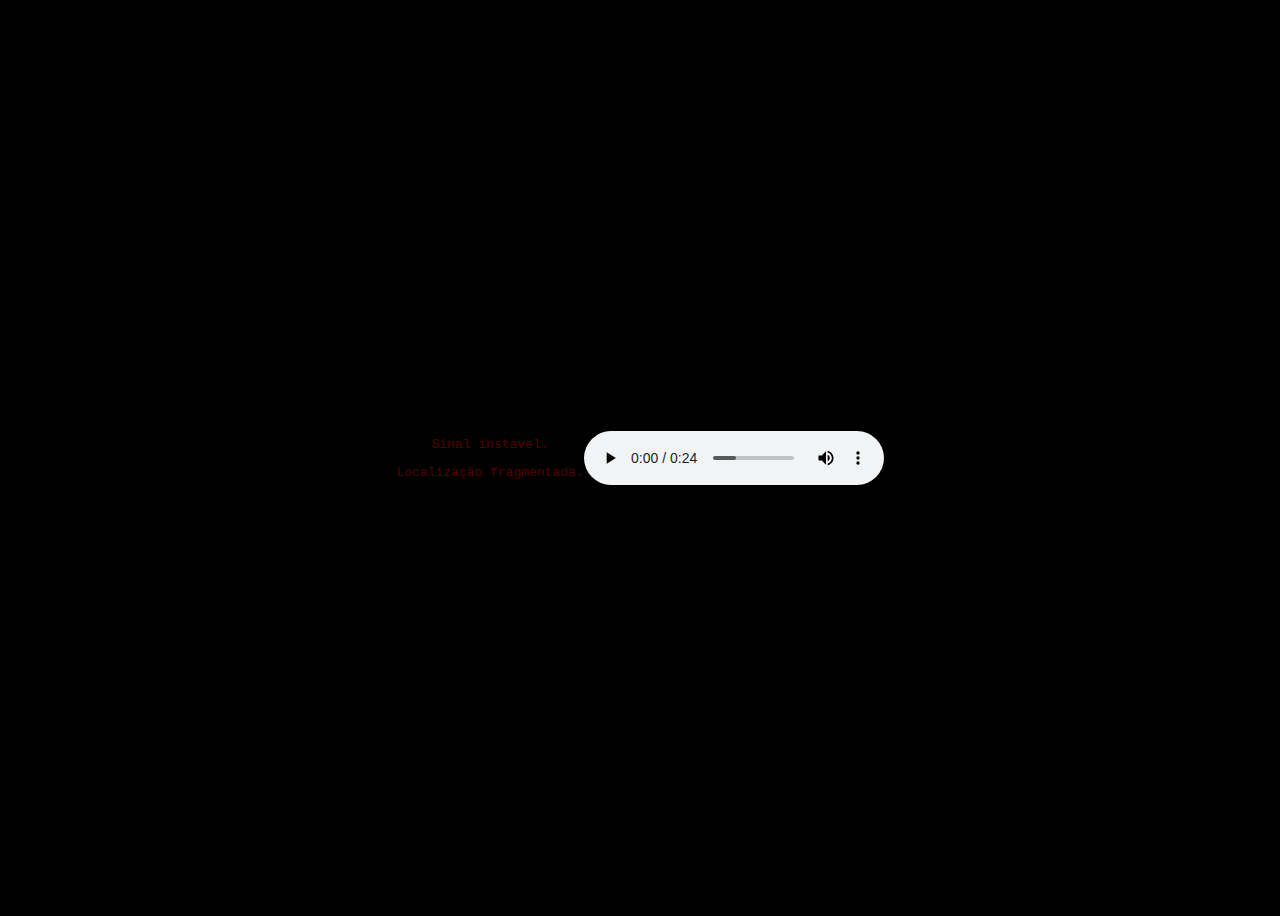
<file: index.html>
<!DOCTYPE html>
<html lang="pt-br">
<head>
  <meta charset="UTF-8">
  <title>Transmissão Instável</title>
  <link rel="stylesheet" href="style.css">
</head>
<body>

  <div class="container">
    <p class="aviso">Sinal instável.</p>
    <p class="aviso">Localização fragmentada.</p>
  </div>

  <audio controls autoplay>
    <source src="audio.mp3" type="audio/mpeg">
  </audio>

  <!--
    O destino não está oculto.
    Apenas não foi nomeado.
  -->

</body>
</html>
</file>
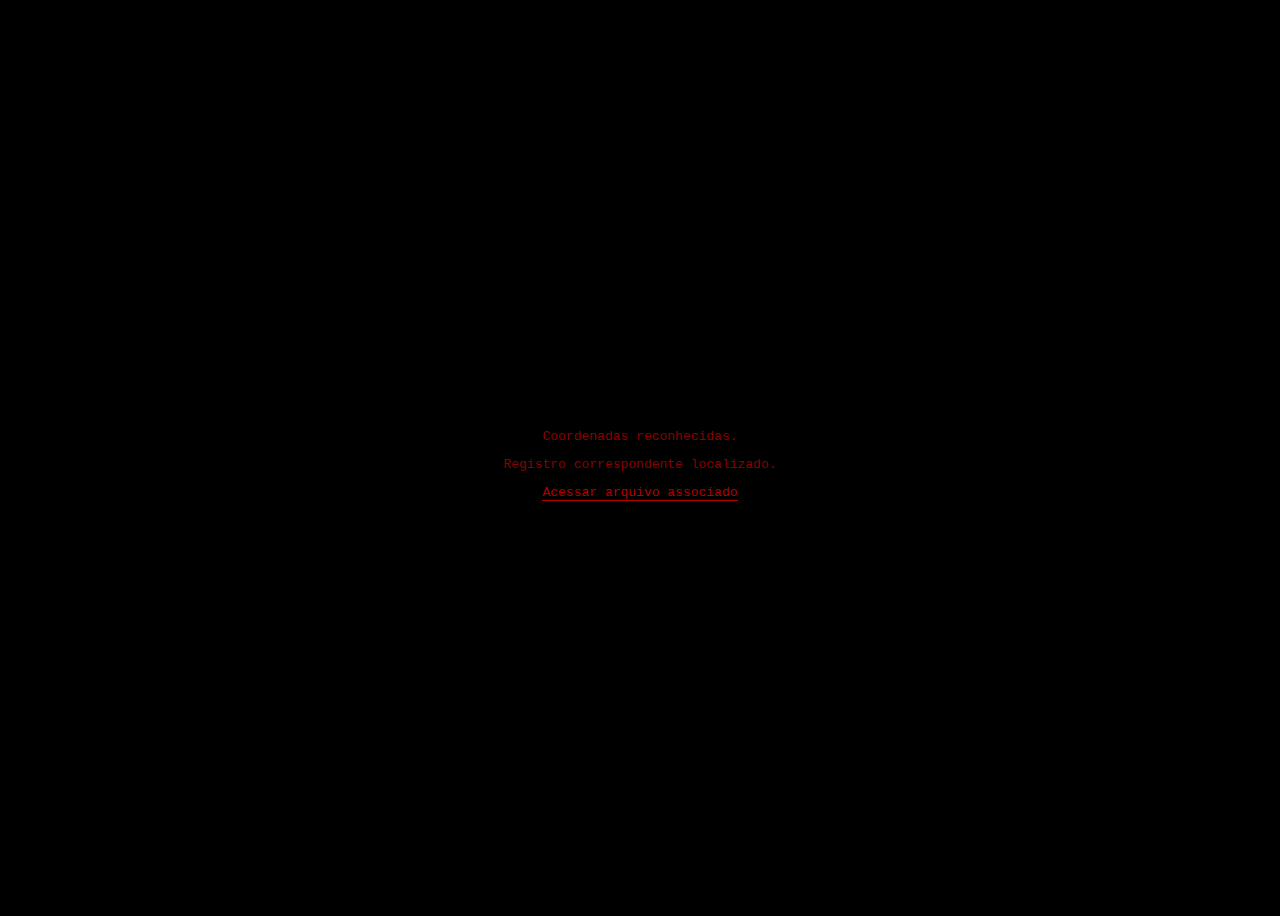
<file: genova.html>
<!DOCTYPE html>
<html lang="pt-br">
<head>
  <meta charset="UTF-8">
  <title>Arquivo Vinculado</title>
  <link rel="stylesheet" href="style.css">
</head>
<body>

  <div class="container">
    <p>Coordenadas reconhecidas.</p>
    <p>Registro correspondente localizado.</p>

    <a href="https://henriquesantoscazotto-alt.github.io/enigma.site/">
      Acessar arquivo associado
    </a>
  </div>

</body>
</html>
</file>
<file: style.css>
body {
  background-color: black;
  color: #8b0000;
  font-family: monospace;
  display: flex;
  justify-content: center;
  align-items: center;
  height: 100vh;
}

.container {
  text-align: center;
}

.aviso {
  opacity: 0.6;
  animation: piscar 2s infinite;
}

a {
  color: #b30000;
  text-decoration: none;
  border-bottom: 1px solid #b30000;
}

a:hover {
  color: red;
}

@keyframes piscar {
  0% { opacity: 0.2; }
  50% { opacity: 0.6; }
  100% { opacity: 0.2; }
}
</file>
